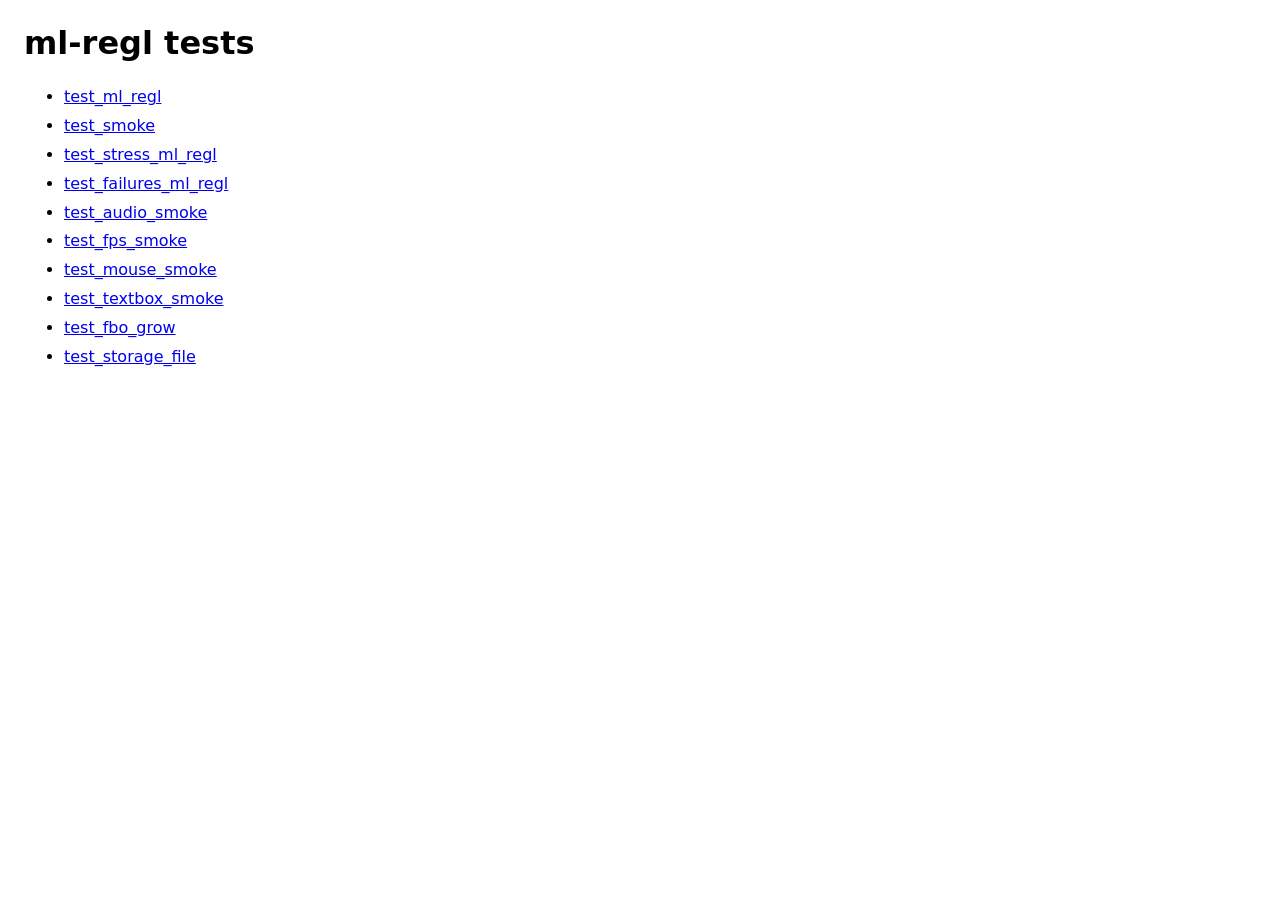
<file: index.html>
<!DOCTYPE html>
<html lang="en">
  <head>
    <meta charset="UTF-8" />
    <meta name="viewport" content="width=device-width, initial-scale=1.0" />
    <title>ml-regl tests</title>
    <style>
      body {
        font-family: ui-sans-serif, system-ui, -apple-system, Segoe UI, Roboto,
          Helvetica, Arial, "Apple Color Emoji", "Segoe UI Emoji";
        margin: 24px;
      }
      ul {
        line-height: 1.8;
      }
    </style>
  </head>

  <body>
    <h1>ml-regl tests</h1>
    <ul>
      <li><a href="html/test_ml_regl.html">test_ml_regl</a></li>
      <li><a href="html/test_smoke.html">test_smoke</a></li>
      <li><a href="html/test_stress_ml_regl.html">test_stress_ml_regl</a></li>
      <li><a href="html/test_failures_ml_regl.html">test_failures_ml_regl</a></li>
      <li><a href="html/test_audio_smoke.html">test_audio_smoke</a></li>
      <li><a href="html/test_fps_smoke.html">test_fps_smoke</a></li>
      <li><a href="html/test_mouse_smoke.html">test_mouse_smoke</a></li>
      <li><a href="html/test_textbox_smoke.html">test_textbox_smoke</a></li>
      <li><a href="html/test_fbo_grow.html">test_fbo_grow</a></li>
      <li><a href="html/test_storage_file.html">test_storage_file</a></li>
    </ul>
  </body>
</html>
</file>
